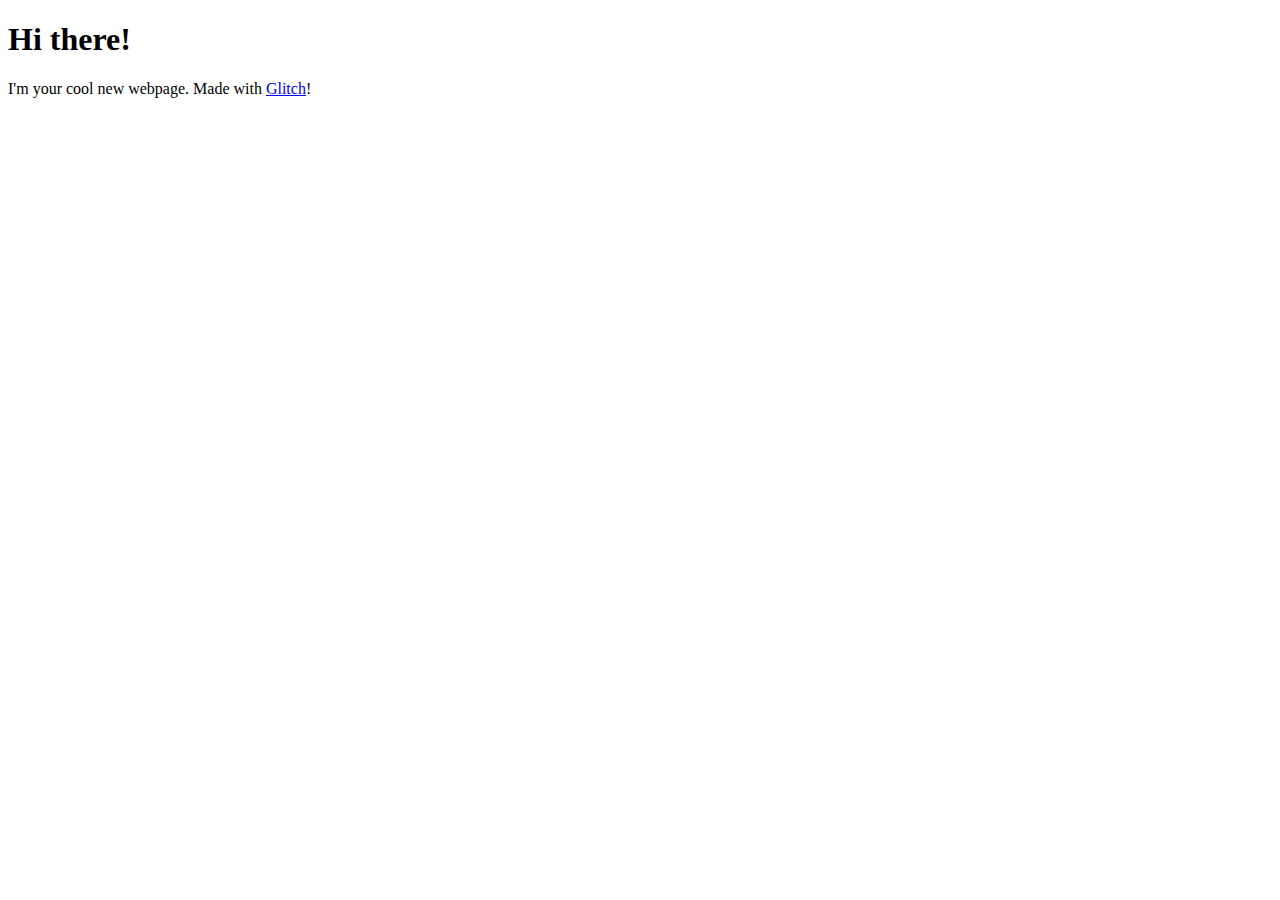
<file: test.html>
<!DOCTYPE html>
<html lang="en">
  <head>
    <title>Hello!</title>
    <meta charset="utf-8">
    <meta http-equiv="X-UA-Compatible" content="IE=edge">
    <meta name="viewport" content="width=device-width, initial-scale=1">
    
    <!-- import the webpage's stylesheet -->
    <link rel="stylesheet" href="/style.css">
    
    <!-- import the webpage's javascript file -->
    <script src="/script.js" defer></script>
  </head>  
  <body>
    <h1>Hi there!</h1>
    
    <p>
      I'm your cool new webpage. Made with <a href="https://glitch.com">Glitch</a>!
    </p>

    <!-- include the Glitch button to show what the webpage is about and
          to make it easier for folks to view source and remix -->
    <div class="glitchButton" style="position:fixed;top:20px;right:20px;"></div>
    <script src="https://button.glitch.me/button.js"></script>
  </body>
</html>
</file>
<file: style.css>
/* CSS files add styling rules to your content */

/*body {
  font-family: "Benton Sans", "Helvetica Neue", helvetica, arial, sans-serif;
  margin: 2em;
}*/

/*h1 {
  font-style: italic;
  color: #373fff;
}*/


.rainbow {
   /* Chrome, Safari, Opera */
  -webkit-animation: rainbow 3s infinite; 
  
  /* Internet Explorer */
  -ms-animation: rainbow 3s infinite;
  
  /* Standar Syntax */
  animation: rainbow 3s infinite; 
}

/* Standar Syntax */
@keyframes rainbow{
  0%{color: orange;}	
  10%{color: purple;}	
	20%{color: red;}
	40%{color: yellow;}
	60%{color: green;}
	100%{color: blue;}
	100%{color: orange;}
}

/*body{
  background-image: url(https://cdn.glitch.com/a46cdaac-40ab-4b79-abf0-dee6474c5d57%2Fimage.webp?1536589712867);
}*/
</file>
